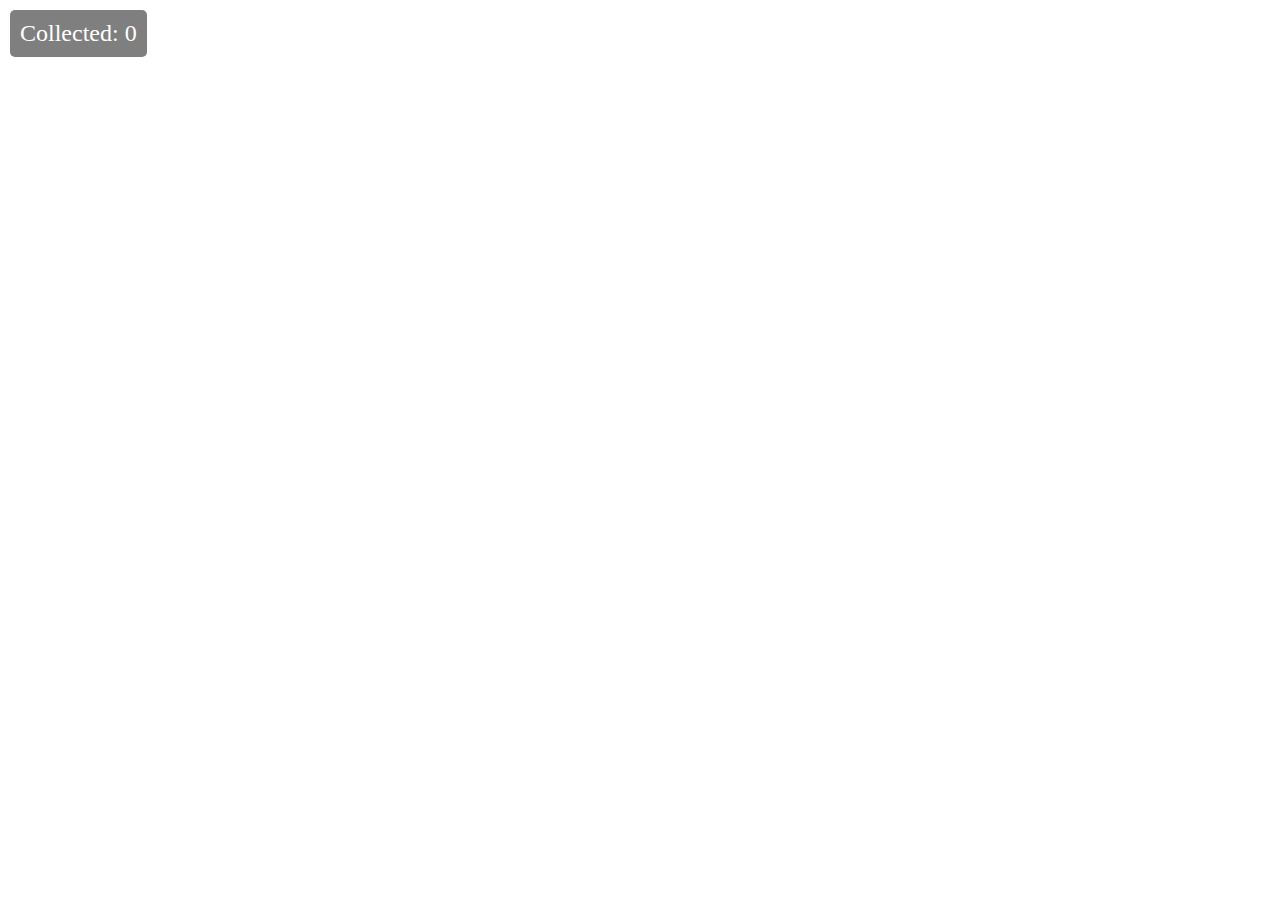
<file: index.html>
<!DOCTYPE html>
<html lang="en">
<head>
    <meta charset="UTF-8">
    <title>Orbiting Space Debris with Cesium</title>
    <script src="https://cesium.com/downloads/cesiumjs/releases/1.104/Build/Cesium/Cesium.js"></script>
    <link href="https://cesium.com/downloads/cesiumjs/releases/1.104/Build/Cesium/Widgets/widgets.css" rel="stylesheet">
    <style>
        #cesiumContainer {
            width: 100%;
            height: 100vh;
            margin: 0;
            padding: 0;
            display: block;
        }
        body {
            margin: 0;
            padding: 0;
            overflow: hidden;
        }
        #score {
            position: absolute;
            top: 10px;
            left: 10px;
            color: white;
            font-size: 24px;
            background-color: rgba(0, 0, 0, 0.5);
            padding: 10px;
            border-radius: 5px;
        }
    </style>
</head>
<body>
    <div id="cesiumContainer"></div>
    <div id="score">Collected: 0</div> <!-- Score display area -->

    <script>
        // Initialize the imagery and terrain providers
        const imageryProvider = new Cesium.ArcGisMapServerImageryProvider({
            url: 'https://services.arcgisonline.com/ArcGIS/rest/services/World_Imagery/MapServer'
        });
        const terrainProvider = new Cesium.EllipsoidTerrainProvider();
        
        // Create the Cesium Viewer with custom imagery and terrain
        const viewer = new Cesium.Viewer('cesiumContainer', {
            terrainProvider: terrainProvider,
            imageryProvider: imageryProvider
        });

        // Initialize score tracking
        let collectedCount = 0;

        // Generate space debris with random initial conditions
        let debris = [];
        const Gconst = 6.674e-11;
        const Mearth = 5.972e24;
        for (let i = 0; i < 50; i++) {
            const angle = Math.random() * 2 * Math.PI;
            const Leo = 160000  + Math.random()*2000000; //low earth orbit
            // const Lvelocity = Math.sqrt((Gconst*Mearth)/Leo)
            debris.push({
                angle: angle, // Random initial angle
                radius: Leo, // Fixed altitude
                speed: 0.01 + Math.random() * 0.02, // Random rotational speed
                inclination: Math.random() * 90 - 45, // Random inclination (-45° to 45°)
                initialLon: Math.random() * 360 - 180, // Random initial longitude (-180° to 180°)
                initialLat: Math.random() * 180 - 90, // Random initial latitude (-90° to 90°)
                entity: viewer.entities.add({
                    position: Cesium.Cartesian3.fromDegrees(0, 0, Leo), // Temporary initial position
                    point: { pixelSize: 5, color: Cesium.Color.GRAY }
                }),
                collected: false // Collection status
            });
        }

        for (let i = 0; i < 50; i++) {
            const angle = Math.random() * 2 * Math.PI;
            const Meo = 2000000 + Math.random()*(32786000); //MEO earth orbit
            debris.push({
                angle: Math.random() * 2 * Math.PI, // Random initial angle
                radius: Meo,
                speed: 0.005 + Math.random() * 0.01, // Random rotational speed
                inclination: Math.random() * 90 - 45, // Random inclination (-45° to 45°)
                initialLon: Math.random() * 360 - 180, // Random initial longitude (-180° to 180°)
                initialLat: Math.random() * 180 - 90, // Random initial latitude (-90° to 90°)
                entity: viewer.entities.add({
                    position: Cesium.Cartesian3.fromDegrees(0, 0, Meo), // Temporary initial position
                    point: { pixelSize: 5, color: Cesium.Color.BLUE }
                }),
                collected: false // Collection status
            });
        }

        for (let i = 0; i < 50; i++) {
            const angle = Math.random() * 2 * Math.PI;
            const Heo = 35786000 + Math.random()*2000000; //HEO earth orbit
            debris.push({
                angle: Math.random() * 2 * Math.PI, // Random initial angle
                radius: Heo,
                speed: 0.001 + Math.random() * 0.005, // Random rotational speed
                inclination: Math.random() * 90 - 45, // Random inclination (-45° to 45°)
                initialLon: Math.random() * 360 - 180, // Random initial longitude (-180° to 180°)
                initialLat: Math.random() * 180 - 90, // Random initial latitude (-90° to 90°)
                entity: viewer.entities.add({
                    position: Cesium.Cartesian3.fromDegrees(0, 0, Heo), // Temporary initial position
                    point: { pixelSize: 5, color: Cesium.Color.RED }
                }),
                collected: false // Collection status
            });
        }

        // Initialize the collector
        const collector = {
            entity: viewer.entities.add({
                position: Cesium.Cartesian3.fromDegrees(0, 0, 2000000), // Initial collector position
                point: { pixelSize: 10, color: Cesium.Color.GREEN }
            }),
            speed: 2, // Movement speed of the collector
        };

        // Move the collector using arrow key inputs
        window.addEventListener('keydown', (e) => {
            const cartographic = Cesium.Cartographic.fromCartesian(collector.entity.position.getValue());
            let lat = Cesium.Math.toDegrees(cartographic.latitude);
            let lon = Cesium.Math.toDegrees(cartographic.longitude);

            switch (e.key) {
                case 'ArrowUp': lat += collector.speed; break;
                case 'ArrowDown': lat -= collector.speed; break;
                case 'ArrowLeft': lon -= collector.speed; break;
                case 'ArrowRight': lon += collector.speed; break;
            }

            collector.entity.position = Cesium.Cartesian3.fromDegrees(lon, lat, 700000);
        });

        // Detect collisions between the collector and debris, and remove collected debris
        function detectCollision() {
            debris = debris.filter(d => {
                if (d.collected) return false; // Skip already collected debris

                const debrisPosition = d.entity.position.getValue(Cesium.JulianDate.now());
                const collectorPosition = collector.entity.position.getValue(Cesium.JulianDate.now());
                
                const distance = Cesium.Cartesian3.distance(debrisPosition, collectorPosition);

                if (distance < 10000) { // Handle collision
                    d.collected = true; // Update collection status
                    viewer.entities.remove(d.entity); // Remove debris entity
                    collectedCount++; // Increment collected count
                    updateScore(); // Update score display
                    return false; // Remove debris from the array
                }
                return true; // Keep debris in the array
            });
        }

        // Update the score display
        function updateScore() {
            document.getElementById('score').innerText = `Collected: ${collectedCount}`;
        }

        // Animation loop to update debris positions and detect collisions
        function animateDebris() {
            debris.forEach(d => {
                if (!d.collected) { // Update only uncollected debris
                    d.angle += d.speed; // Increment the angle

                    const lon = d.initialLon + Cesium.Math.toDegrees(d.angle); // Update longitude
                    const lat = d.initialLat + Math.sin(d.angle) * d.inclination; // Update latitude
                    const height = d.radius; // Maintain fixed altitude

                    d.entity.position = Cesium.Cartesian3.fromDegrees(lon, lat, height); // Update position
                }
            });

            detectCollision(); // Detect and handle collisions
            requestAnimationFrame(animateDebris); // Repeat animation
        }

        // Start the animation loop
        animateDebris();
    </script>
</body>
</html>
</file>
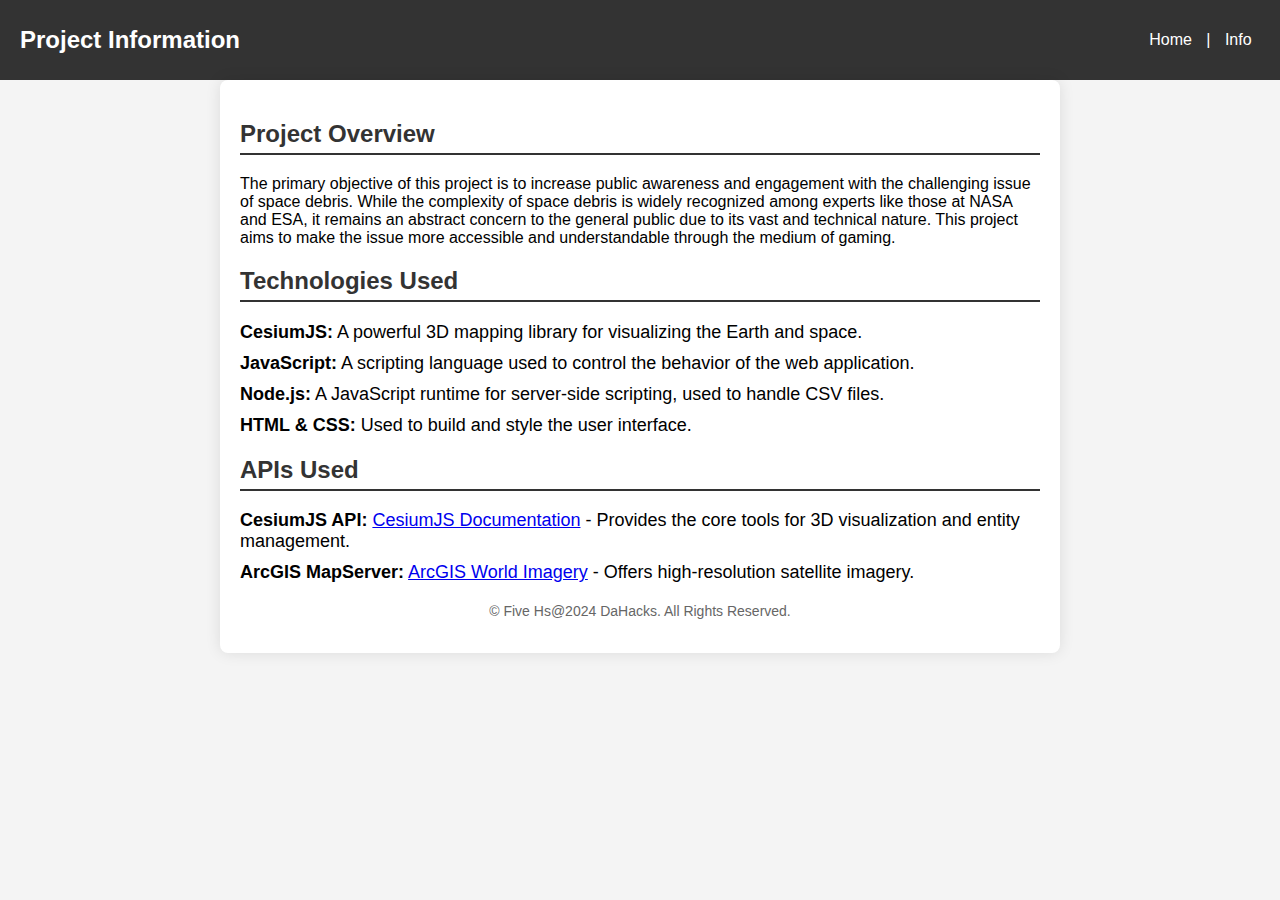
<file: Info.html>
<!DOCTYPE html>
<html lang="en">
<head>
    <meta charset="UTF-8">
    <title>Project Info</title>
    <link rel="stylesheet" href="styles.css"> <!-- Link to CSS -->
</head>
<body>
    <header>
        <h1>Project Information</h1>
        <nav>
            <a href="index.html">Home</a> |
            <a href="info.html">Info</a>
        </nav>
    </header>

    <main>
        <section>
            <h2>Project Overview</h2>
            <p>
                The primary objective of this project is to increase public awareness and engagement with the challenging issue of space debris. While the complexity of space debris is widely recognized among experts like those at NASA and ESA, it remains an abstract concern to the general public due to its vast and technical nature. This project aims to make the issue more accessible and understandable through the medium of gaming.
            </p>
        </section>

        <section>
            <h2>Technologies Used</h2>
            <ul>
                <li><strong>CesiumJS:</strong> A powerful 3D mapping library for visualizing the Earth and space.</li>
                <li><strong>JavaScript:</strong> A scripting language used to control the behavior of the web application.</li>
                <li><strong>Node.js:</strong> A JavaScript runtime for server-side scripting, used to handle CSV files.</li>
                <li><strong>HTML & CSS:</strong> Used to build and style the user interface.</li>
            </ul>
        </section>

        <section>
            <h2>APIs Used</h2>
            <ul>
                <li><strong>CesiumJS API:</strong> <a href="https://cesium.com/platform/cesiumjs/" target="_blank">CesiumJS Documentation</a> - Provides the core tools for 3D visualization and entity management.</li>
                <li><strong>ArcGIS MapServer:</strong> <a href="https://services.arcgisonline.com/ArcGIS/rest/services/World_Imagery/MapServer" target="_blank">ArcGIS World Imagery</a> - Offers high-resolution satellite imagery.</li>
            </ul>
        </section>

        <footer>
            <p>&copy; Five Hs@2024 DaHacks. All Rights Reserved.</p>
        </footer>
    </main>
</body>
</html>
</file>
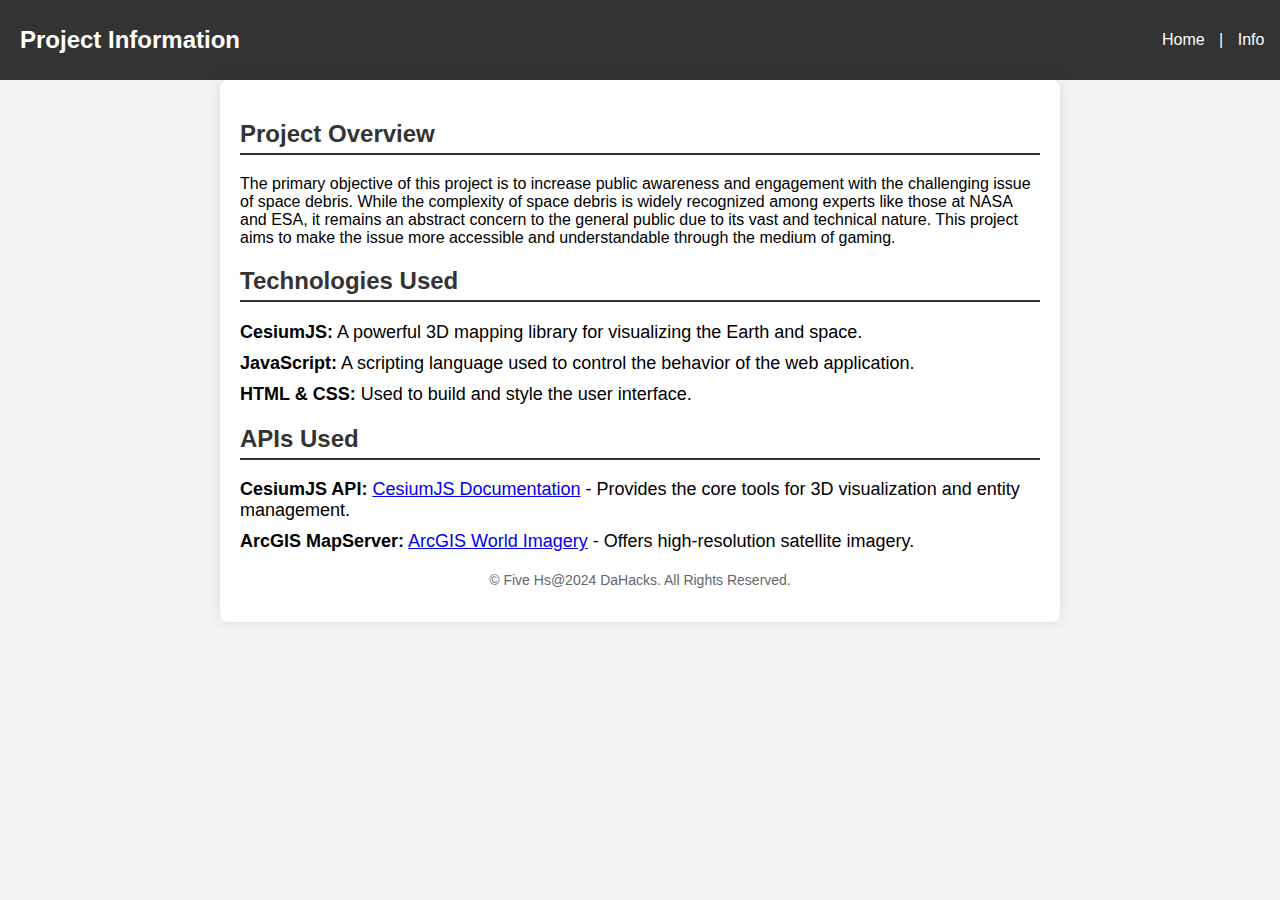
<file: static/Info.html>
<!DOCTYPE html>
<html lang="en">
<head>
    <meta charset="UTF-8">
    <title>Project Info</title>
    <link rel="stylesheet" href="styles.css"> <!-- Link to CSS -->
</head>
<body>
    <header>
        <h1>Project Information</h1>
        <nav>
            <a href="index.html">Home</a> |
            <a href="info.html">Info</a>
        </nav>
    </header>

    <main>
        <section>
            <h2>Project Overview</h2>
            <p>
                The primary objective of this project is to increase public awareness and engagement with the challenging issue of space debris. While the complexity of space debris is widely recognized among experts like those at NASA and ESA, it remains an abstract concern to the general public due to its vast and technical nature. This project aims to make the issue more accessible and understandable through the medium of gaming.
            </p>
        </section>

        <section>
            <h2>Technologies Used</h2>
            <ul>
                <li><strong>CesiumJS:</strong> A powerful 3D mapping library for visualizing the Earth and space.</li>
                <li><strong>JavaScript:</strong> A scripting language used to control the behavior of the web application.</li>
                <li><strong>HTML & CSS:</strong> Used to build and style the user interface.</li>
            </ul>
        </section>

        <section>
            <h2>APIs Used</h2>
            <ul>
                <li><strong>CesiumJS API:</strong> <a href="https://cesium.com/platform/cesiumjs/" target="_blank">CesiumJS Documentation</a> - Provides the core tools for 3D visualization and entity management.</li>
                <li><strong>ArcGIS MapServer:</strong> <a href="https://services.arcgisonline.com/ArcGIS/rest/services/World_Imagery/MapServer" target="_blank">ArcGIS World Imagery</a> - Offers high-resolution satellite imagery.</li>
            </ul>
        </section>

        <footer>
            <p>&copy; Five Hs@2024 DaHacks. All Rights Reserved.</p>
        </footer>
    </main>
</body>
</html>
</file>
<file: styles.css>
#cesiumContainer {
  width: 100%;
  height: 91vh;
  margin: 0;
  padding: 0;
  display: block;
}
#score {
  color: white;
  font-size: 24px;
  background-color: rgba(0, 0, 0, 0.5);
  padding: 10px;
  border-radius: 5px;
}
body {
  font-family: Arial, sans-serif;
  margin: 0;
  padding: 0;
  background-color: #f4f4f4;
  height: 100vh;
}
header {
  background-color: #333;
  height: 60px;
  width: 97%;
  color: white;
  padding: 10px 20px;
  text-align: center;
  display: flex;
  align-items: center;
  justify-content: space-between;
}
header h1 {
  margin: 0;
  font-size: 24px;
}
nav a {
  color: white;
  margin: 0 10px;
  text-decoration: none;
}
nav a:hover {
  text-decoration: underline;
}
main {
  padding: 20px;
  max-width: 800px;
  margin: 0 auto;
  background-color: white;
  border-radius: 8px;
  box-shadow: 0 0 15px rgba(0, 0, 0, 0.1);
}
h2 {
  color: #333;
  border-bottom: 2px solid #333;
  padding-bottom: 5px;
}
ul {
  list-style: none;
  padding: 0;
}
ul li {
  margin: 10px 0;
  font-size: 18px;
}
footer {
  text-align: center;
  margin-top: 20px;
  font-size: 14px;
  color: #666;
}
.logo {
  font-size: 24px;
  padding-left: 20px;
  font-weight: bold;
}
.header__column{
  width: 50px;
  height: 30px;
}
/* 햄버거 메뉴 아이콘 */
.menu-icon i {
  font-size: 28px;
  cursor: pointer;
}
/* 드롭다운 메뉴 기본 숨김 */
nav.hidden {
  display: none;
}

/* 드롭다운 메뉴 */
nav ul {
  list-style: none;
  padding: 10px;
  margin: 0;
  background-color: #444;
  position: absolute;
  top: 60px;
  right: 20px;
  border-radius: 8px;
  box-shadow: 0 0 10px rgba(0, 0, 0, 0.1);
  z-index: 1100; /* 지도보다 위에 표시되도록 */
}

nav ul li {
  margin: 10px 0;
}

nav ul li a {
  color: white;
  text-decoration: none;
  font-size: 18px;
}

nav ul li a:hover {
  text-decoration: underline;
}
</file>
<file: static/styles.css>
#cesiumContainer {
  width: 100%;
  height: 91vh;
  margin: 0;
  padding: 0;
  display: block;
}
#score {
  color: white;
  font-size: 24px;
  background-color: rgba(0, 0, 0, 0.5);
  padding: 10px;
  border-radius: 5px;
}
body {
  font-family: Arial, sans-serif;
  margin: 0;
  padding: 0;
  background-color: #f4f4f4;
  height: 100vh;
}
header {
  background-color: #333;
  height: 60px;
  width: 98%;
  color: white;
  padding: 10px 20px;
  text-align: center;
  display: flex;
  align-items: center;
  justify-content: space-between;
}
header h1 {
  margin: 0;
  font-size: 24px;
}
nav a {
  color: white;
  margin: 0 10px;
  text-decoration: none;
}
nav a:hover {
  text-decoration: underline;
}
main {
  padding: 20px;
  max-width: 800px;
  margin: 0 auto;
  background-color: white;
  border-radius: 8px;
  box-shadow: 0 0 15px rgba(0, 0, 0, 0.1);
}
h2 {
  color: #333;
  border-bottom: 2px solid #333;
  padding-bottom: 5px;
}
ul {
  list-style: none;
  padding: 0;
}
ul li {
  margin: 10px 0;
  font-size: 18px;
}
footer {
  text-align: center;
  margin-top: 20px;
  font-size: 14px;
  color: #666;
}
.logo {
  font-size: 24px;
  padding-left: 20px;
  font-weight: bold;
}
.header__column{
  width: 50px;
  height: 30px;
}
/* 햄버거 메뉴 아이콘 */
.menu-icon i {
  font-size: 28px;
  cursor: pointer;
}
/* 드롭다운 메뉴 기본 숨김 */
nav.hidden {
  display: none;
}

/* 드롭다운 메뉴 */
nav ul {
  list-style: none;
  padding: 10px;
  margin: 0;
  background-color: #444;
  position: absolute;
  top: 60px;
  right: 20px;
  border-radius: 8px;
  box-shadow: 0 0 10px rgba(0, 0, 0, 0.1);
  z-index: 1100; /* 지도보다 위에 표시되도록 */
}

nav ul li {
  margin: 10px 0;
}

nav ul li a {
  color: white;
  text-decoration: none;
  font-size: 18px;
}

nav ul li a:hover {
  text-decoration: underline;
}
</file>
